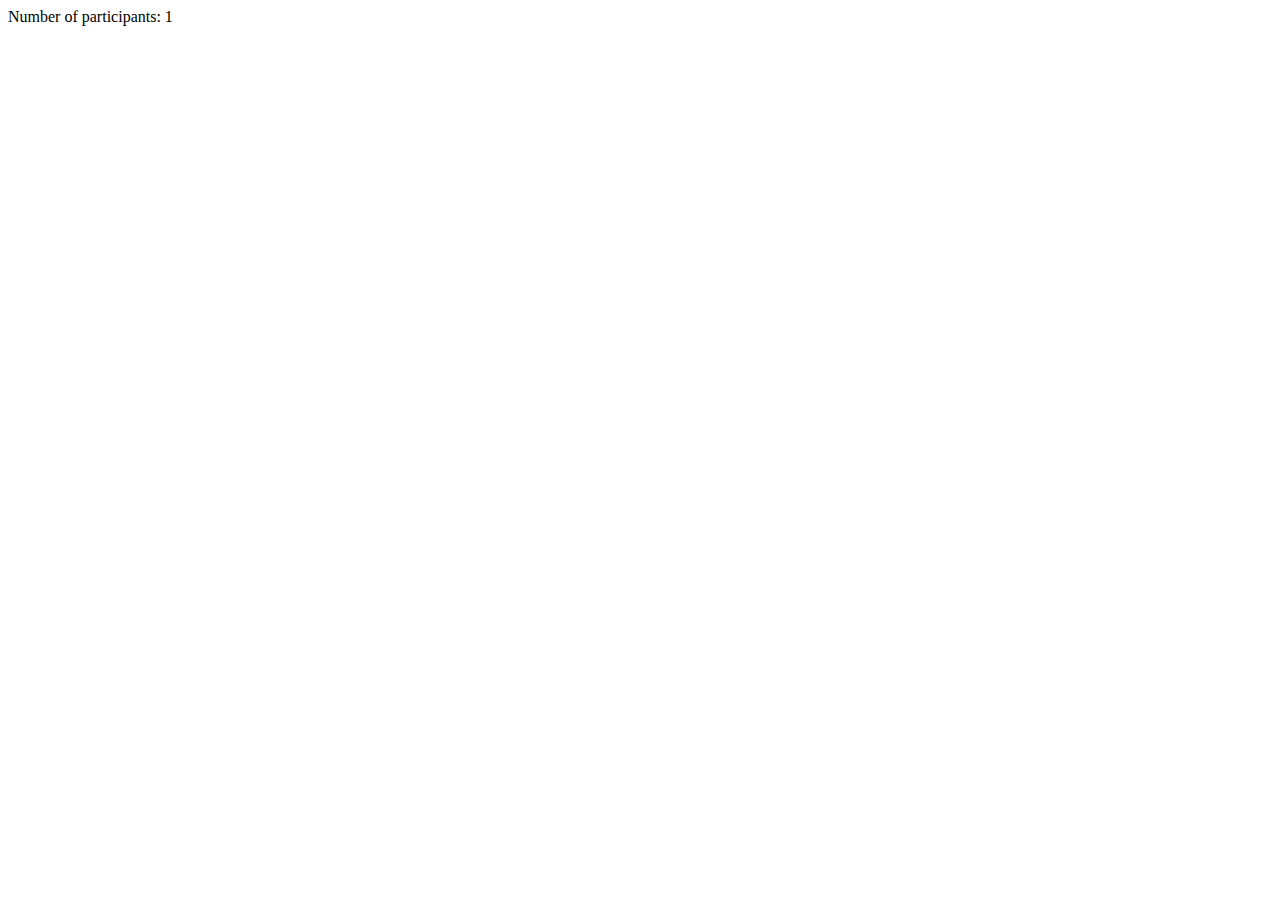
<file: jitsi-meet/load-test/index.html>
<!DOCTYPE html>
<html>
<head lang="en">
    <meta charset="UTF-8">
    <title></title>
    <script><!--#include virtual="/config.js" --></script><!-- adapt to your needs, i.e. set hosts and bosh path -->
    <script src="../libs/lib-jitsi-meet.min.js?v=139"></script>
    <script src="libs/load-test-participant.min.js" ></script>
</head>
<body>
    <div>Number of participants: <span id="participants">1</span></div>
</body>
</html>
</file>
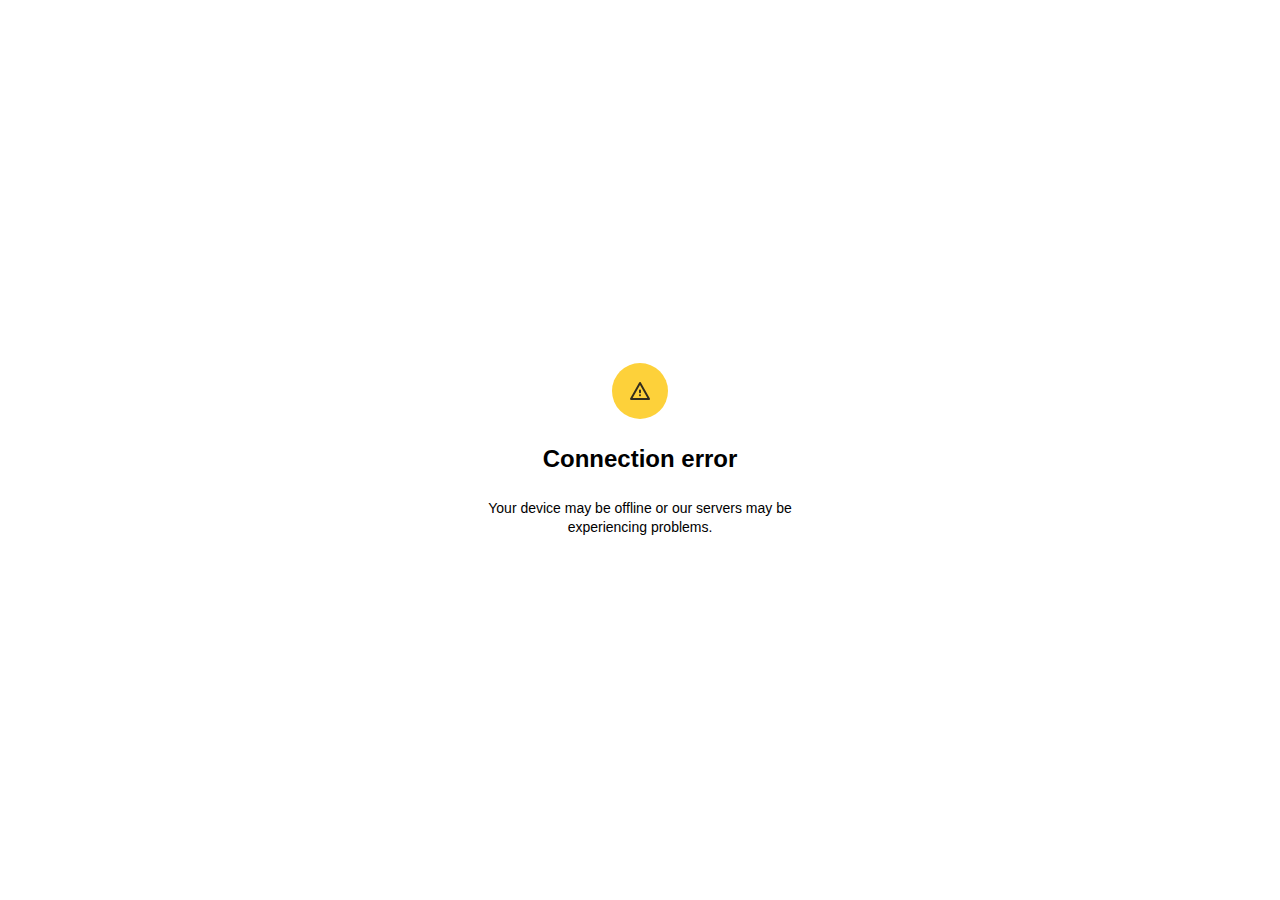
<file: jitsi-meet/static/offline.html>
<html>

<head>
  <head>
    <!--#include virtual="/head.html" -->
    <meta charset="utf-8">
    <meta http-equiv="content-type" content="text/html;charset=utf-8">
    <meta name="viewport" content="width=device-width, initial-scale=1.0">
    <!--#include virtual="/base.html" -->

    <link rel="apple-touch-icon" href="images/apple-touch-icon.png">
    <!--#include virtual="/title.html" -->
  </head>
  <style>
    body,
    .content {
      display: flex;
    }

    .content {
      align-items: center;
      flex-direction: column;
      font-family: Arial, Helvetica, sans-serif;
      font-size: 14px;
      font-weight: 400;
      line-height: 19px;
      margin: auto;
      max-width: 376px;
      text-align: center;
    }

    h4 {
      font-size: 24px;
      font-weight: 600;
      line-height: 32px;
      margin: 24px auto;
    }

    .icon {
      background-color: #FDD13A;
      border-radius: 50%;
      box-sizing: border-box;
      height: 56px;
      padding: 16px;
      width: 56px;
    }
  </style>
</head>

<body>
  <div class="content">
    <div class="icon">
      <svg width="24" height="24" viewBox="0 0 24 24" fill="none" xmlns="http://www.w3.org/2000/svg">
        <path fill-rule="evenodd" clip-rule="evenodd"
          d="M21.8799 19.5904L12.8501 3.49284C12.7614 3.33481 12.6288 3.20474 12.4676 3.11782C11.9982 2.86467 11.4083 3.03257 11.1502 3.49284L2.1202 19.5904C2.04143 19.7309 2.00012 19.8885 2.00012 20.0488C2.00012 20.5741 2.43443 20.9999 2.97017 20.9999H21.0299C21.1934 20.9999 21.3542 20.9594 21.4974 20.8822C21.9668 20.629 22.138 20.0507 21.8799 19.5904ZM4.61072 19.0976L12 5.92477L19.3892 19.0976H4.61072ZM11.0302 16.2445C11.0302 15.7192 11.456 15.2934 11.9813 15.2934H12.0191C12.5444 15.2934 12.9702 15.7192 12.9702 16.2445C12.9702 16.7698 12.5444 17.1956 12.0191 17.1956H11.9813C11.456 17.1956 11.0302 16.7698 11.0302 16.2445ZM12.0002 10.5378C11.4645 10.5378 11.0302 10.9721 11.0302 11.5078V13.3722C11.0302 13.9079 11.4645 14.3422 12.0002 14.3422C12.5359 14.3422 12.9702 13.9079 12.9702 13.3722V11.5078C12.9702 10.9721 12.5359 10.5378 12.0002 10.5378Z"
          fill="#131519" fill-opacity="0.87" />
      </svg>
    </div>
    <h4>Connection error</h4>
    Your device may be offline or our servers may be experiencing problems.
  </div>
</body>

</html>
</file>
